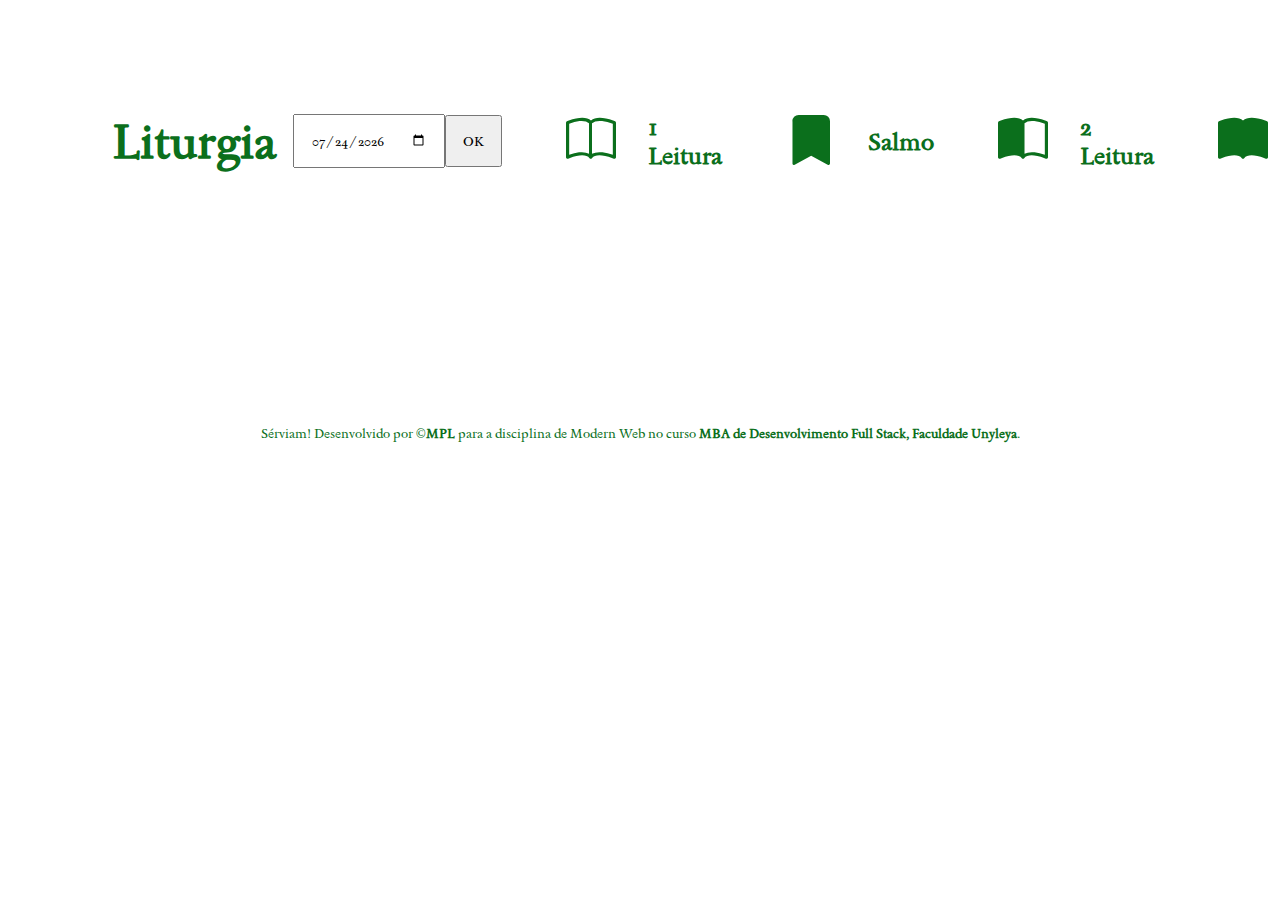
<file: index.html>
<!DOCTYPE html>
<html lang="pt-BR">

<head>
  <meta charset="UTF-8">
  <meta name="viewport" content="width=device-width, initial-scale=1.0">
  <link rel="stylesheet" href="https://cdn.jsdelivr.net/npm/bootstrap-icons@1.9.1/font/bootstrap-icons.css" />
  <link rel="stylesheet" href="./css/style.css">
  <title>Liturgia Diária MPL</title>
</head>

<body>
  <header class="cabecalho">
    <nav class="menu">
      <ul class="ul-menu">
        <li>
          <h1>Liturgia</h1>
          <input type="date" id="myDate">
          <button onclick="changeDate()">OK</button>
        </li>

        <div class="icon-opcao-menu">
          <a href="index.html">
            <li class="menu-link"><i class="bi bi-book"></i>
              <p class="opcao-menu">1 Leitura</p>
            </li>
          </a>
        </div>

        <div class="icon-opcao-menu">
          <a href="salmo.html">
            <li class="menu-link"><i class="bi bi-bookmark-fill"></i>
              <p class="opcao-menu">Salmo</p>
            </li>
          </a>
        </div>

        <div class="icon-opcao-menu">
          <a href="segundaleitura.html">
            <li class="menu-link"><i class="bi bi-book-half"></i>
              <p class="opcao-menu">2 Leitura</p>
            </li>
          </a>
        </div>

        <div class="icon-opcao-menu">
          <a href="evangelho.html">
            <li class="menu-link"><i class="bi bi-book-fill"></i>
              <p class="opcao-menu">Evangelho</p>
            </li>
          </a>
        </div>

      </ul>
    </nav>
  </header>

  <main>
    <section id="data"></section>
    <section id="liturgia"></section>
    <section id="cor"></section>
    <section id="primeiraLeitura"></section>
  </main>

  <footer id="footer">Sérviam! Desenvolvido por ©<a href="http://about.me/marcosludwig">MPL</a> para a disciplina de Modern Web
    no curso <a href="https://unyleya.edu.br/pos-graduacao-ead/curso/mba-em-desenvolvimento-full-stack">MBA de
      Desenvolvimento Full Stack, Faculdade Unyleya</a>.</footer>

  <script src="./js/script.js"></script>
</body>

</html>
</file>
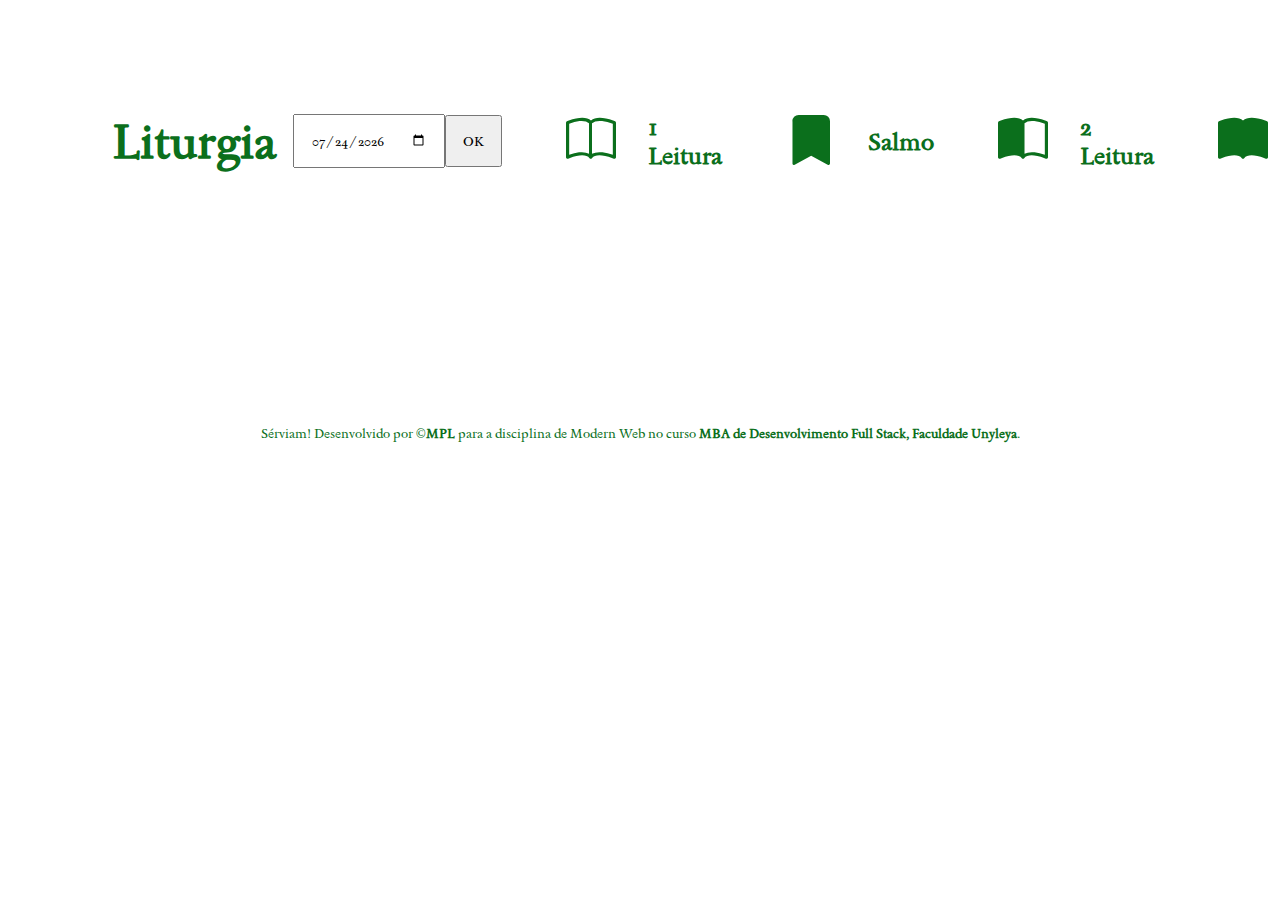
<file: evangelho.html>
<!DOCTYPE html>
<html lang="pt-BR">

<head>
  <meta charset="UTF-8">
  <meta name="viewport" content="width=device-width, initial-scale=1.0">
  <link rel="stylesheet" href="https://cdn.jsdelivr.net/npm/bootstrap-icons@1.9.1/font/bootstrap-icons.css" />
  <link rel="stylesheet" href="./css/style.css">
  <title>Liturgia Diária MPL</title>
</head>

<body>
  <header class="cabecalho">
    <nav class="menu">
      <ul class="ul-menu">
        <li>
          <h1>Liturgia</h1>
          <input type="date" id="myDate">
          <button onclick="changeDate()">OK</button>
        </li>

        <div class="icon-opcao-menu">
          <a href="index.html">
            <li class="menu-link"><i class="bi bi-book"></i>
            <p class="opcao-menu">1 Leitura</p></li>
          </a>
        </div>

        <div class="icon-opcao-menu">
          <a href="salmo.html">
            <li class="menu-link"><i class="bi bi-bookmark-fill"></i>
            <p class="opcao-menu">Salmo</p></li>
          </a>
        </div>

        <div class="icon-opcao-menu">
          <a href="segundaleitura.html">
            <li class="menu-link"><i class="bi bi-book-half"></i>
            <p class="opcao-menu">2 Leitura</p></li>
          </a>
        </div>

        <div class="icon-opcao-menu">
          <a href="evangelho.html">
            <li class="menu-link"><i class="bi bi-book-fill"></i>
            <p class="opcao-menu">Evangelho</p></li>
          </a>
        </div>

      </ul>
    </nav>
  </header>

  <main>
    <section id="data"></section>
    <section id="liturgia"></section>
    <section id="cor"></section>
    <section id="evangelho"></section>
  </main>

  <footer id="footer">Sérviam! Desenvolvido por ©<a href="http://about.me/marcosludwig">MPL</a> para a disciplina de Modern Web
    no curso <a href="https://unyleya.edu.br/pos-graduacao-ead/curso/mba-em-desenvolvimento-full-stack">MBA de
      Desenvolvimento Full Stack, Faculdade Unyleya</a>.</footer>

  <script src="./js/script.js"></script>
</body>

</html>
</file>
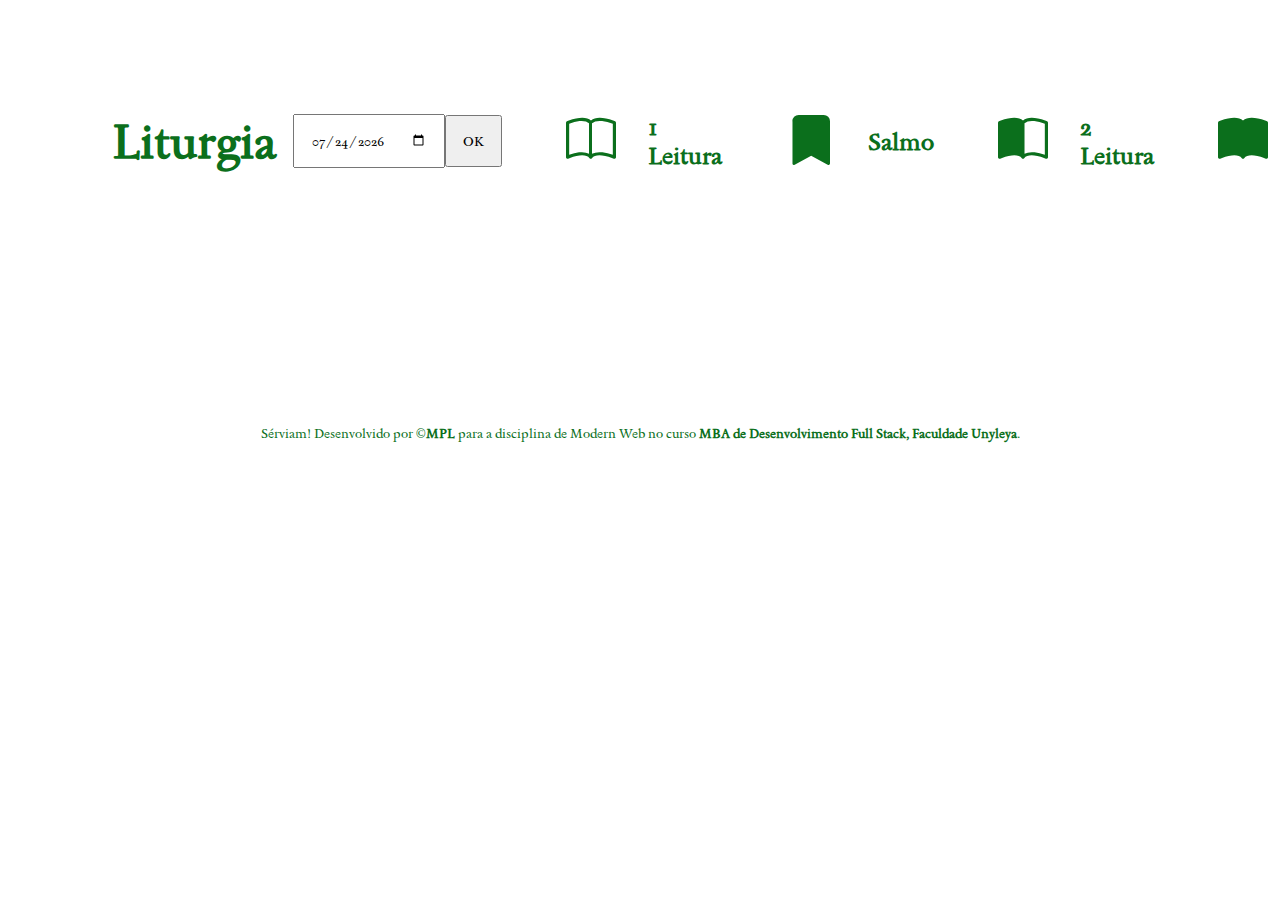
<file: salmo.html>
<!DOCTYPE html>
<html lang="pt-BR">

<head>
  <meta charset="UTF-8">
  <meta name="viewport" content="width=device-width, initial-scale=1.0">
  <link rel="stylesheet" href="https://cdn.jsdelivr.net/npm/bootstrap-icons@1.9.1/font/bootstrap-icons.css" />
  <link rel="stylesheet" href="./css/style.css">
  <title>Liturgia Diária MPL</title>
</head>

<body>
  <header class="cabecalho">
    <nav class="menu">
      <ul class="ul-menu">
        <li>
          <h1>Liturgia</h1>
          <input type="date" id="myDate">
          <button onclick="changeDate()">OK</button>
        </li>

        <div class="icon-opcao-menu">
          <a href="index.html">
            <li class="menu-link">
              <i class="bi bi-book"></i>
              <p class="opcao-menu">1 Leitura</p>
            </li>
          </a>
        </div>

        <div class="icon-opcao-menu">
          <a href="salmo.html">
            <li class="menu-link">
              <i class="bi bi-bookmark-fill"></i>
              <p class="opcao-menu">Salmo</p>
            </li>
          </a>
        </div>

        <div class="icon-opcao-menu">
          <a href="segundaleitura.html">
            <li class="menu-link">
              <i class="bi bi-book-half"></i>
              <p class="opcao-menu">2 Leitura</p>
            </li>
          </a>
        </div>

        <div class="icon-opcao-menu">
          <a href="evangelho.html">
            <li class="menu-link">
              <i class="bi bi-book-fill"></i>
              <p class="opcao-menu">Evangelho</p>
            </li>
          </a>
        </div>

      </ul>
    </nav>
  </header>

  <main>
    <section id="data"></section>
    <section id="liturgia"></section>
    <section id="cor"></section>
    <section id="salmo"></section>
  </main>

  <footer id="footer">Sérviam! Desenvolvido por ©<a href="http://about.me/marcosludwig">MPL</a> para a disciplina de Modern Web
    no curso <a href="https://unyleya.edu.br/pos-graduacao-ead/curso/mba-em-desenvolvimento-full-stack">MBA de
      Desenvolvimento Full Stack, Faculdade Unyleya</a>.</footer>

  <script src="./js/script.js"></script>
</body>

</html>
</file>
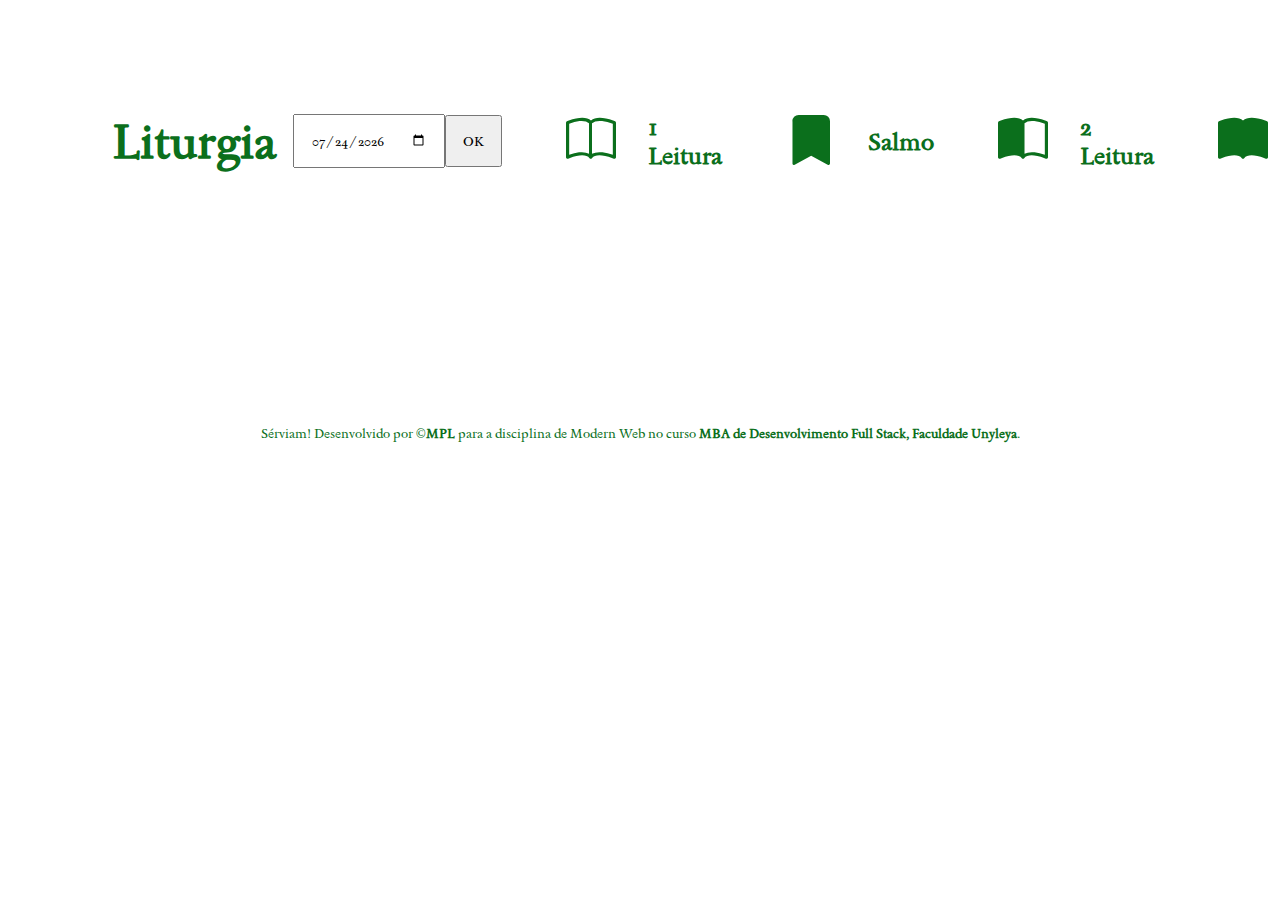
<file: segundaleitura.html>
<!DOCTYPE html>
<html lang="pt-BR">

<head>
  <meta charset="UTF-8">
  <meta name="viewport" content="width=device-width, initial-scale=1.0">
  <link rel="stylesheet" href="https://cdn.jsdelivr.net/npm/bootstrap-icons@1.9.1/font/bootstrap-icons.css" />
  <link rel="stylesheet" href="./css/style.css">
  <title>Liturgia Diária MPL</title>
</head>

<body>
  <header class="cabecalho">
    <nav class="menu">
      <ul class="ul-menu">
        <li>
          <h1>Liturgia</h1>
          <input type="date" id="myDate">
          <button onclick="changeDate()">OK</button>
        </li>

        <div class="icon-opcao-menu">
          <a href="index.html">
            <li class="menu-link"><i class="bi bi-book"></i>
            <p class="opcao-menu">1 Leitura</p></li>
          </a>
        </div>

        <div class="icon-opcao-menu">
          <a href="salmo.html">
            <li class="menu-link"><i class="bi bi-bookmark-fill"></i>
            <p class="opcao-menu">Salmo</p></li>
          </a>
        </div>

        <div class="icon-opcao-menu">
          <a href="segundaleitura.html">
            <li class="menu-link"><i class="bi bi-book-half"></i>
            <p class="opcao-menu">2 Leitura</p></li>
          </a>
        </div>

        <div class="icon-opcao-menu">
          <a href="evangelho.html">
            <li class="menu-link"><i class="bi bi-book-fill"></i>
            <p class="opcao-menu">Evangelho</p></li>
          </a>
        </div>

      </ul>
    </nav>
  </header>

  <main>
    <section id="data"></section>
    <section id="liturgia"></section>
    <section id="cor"></section>
    <section id="segundaLeitura"></section>
  </main>

  <footer id="footer">Sérviam! Desenvolvido por ©<a href="http://about.me/marcosludwig">MPL</a> para a disciplina de Modern Web
    no curso <a href="https://unyleya.edu.br/pos-graduacao-ead/curso/mba-em-desenvolvimento-full-stack">MBA de
      Desenvolvimento Full Stack, Faculdade Unyleya</a>.</footer>

  <script src="./js/script.js"></script>
</body>

</html>
</file>
<file: css/style.css>
@import url('https://fonts.googleapis.com/css2?family=Mukta:wght@200;300;400;500;600;700;800&family=Roboto+Slab:wght@100..900&family=Roboto:ital,wght@0,100;0,300;0,400;0,500;0,700;0,900;1,100;1,300;1,400;1,500;1,700;1,900&family=Sedan:ital@0;1&display=swap');

:root {
  --verde-belo: #0b6f1c;
}

* {
  padding: 1rem;
  margin: 0;
  box-sizing: border-box;
  font-family: "Sedan", Arial, Helvetica, sans-serif;
}

html,
body {
  width: 100%;
  height: 100vh;
}

body {
  display: flex;
  flex-direction: column;
  align-items: center;
  align-content: stretch;
  background-color: white;
}

/* Estilo para desktop */
@media (min-width: 990px) {
  :root {
    --tamanho-fonte: 1.5rem;
  }

  p {
    text-align: justify;
    max-width: 50%;
    margin: auto;
  }

  a {
    padding: 0 0 0 0;
    text-decoration: none;
    font-weight: bold;
    color: var(--verde-belo);
  }
  
  a:hover {
      text-decoration: underline;
      font-weight: bold;
      color: var(--verde-belo);
  }
}

/* Estilo para mobile */
@media (max-width: 989.99px) {
  :root {
    --tamanho-fonte: 1rem;
  }
  p {
    text-align: justify;
    max-width: 100%;
    margin: auto;
  }

  a {
    padding: 0 0 0 0;
    text-decoration: underline;
    font-weight: bold;
    color: var(--verde-belo);
  }
}

.cabecalho {
  width: 100%;
  display: flex;
  align-items: center;
  justify-content: space-around;
}

.menu {
  padding: 0 0 0 0;
}

@media (min-width: 990px) {
  header h1 {
    font-size: 3rem;
    color: var(--verde-belo);
  }

  .menu .ul-menu {
    display: flex;
    flex-direction: row;
    justify-content: space-around;
    align-items: center;
    text-align: center;
  }
}

@media (max-width: 989.99px) {
  header h1 {
    font-size: 2rem;
    color: var(--verde-belo);
  }

  .menu .ul-menu {
    display: flex;
    flex-direction: column;
    justify-content: space-around;
    align-items: center;
    text-align: center;
  }
}

li {
  list-style: none;
  padding: 2rem;
  color: var(--verde-belo);
  display: flex;
  align-items: center;
}

.menu-link {
  padding: 0 0 0 0;
}

/*.icon-opcao-menu {
  text-align: center;
}*/

.opcao-menu {
  /*text-align: none;*/
  max-width: 100%;
  font-size: var(--tamanho-fonte);
  color: var(--verde-belo);
}

.bi-book
{
  font-size: 50px
}

.bi-bookmark-fill
{
  font-size: 50px
}

.bi-book-half
{
  font-size: 50px
}

.bi-book-fill
{
  font-size: 50px
}

h2 {
  text-align: center;
  color:  var(--verde-belo);
}

#data {
  font-size: 1.5rem;
  color: var(--verde-belo);
}

#liturgia {
  font-size: 1.5rem;
  color: var(--verde-belo);
}

#cor {
  width: 100%;
  text-align: left;
  font-size: 1rem;
  color: var(--verde-belo);
}

#primeiraLeitura {
  font-size: var(--tamanho-fonte);
  color: var(--verde-belo);
}

#primeiraLeitura-referencia {
  font-size: var(--tamanho-fonte);
  color: var(--verde-belo);
}

#primeiraLeitura-titulo {
  font-size: var(--tamanho-fonte);
  color: var(--verde-belo);
}

#primeiraLeitura-texto {
  font-size: var(--tamanho-fonte);
  color: var(--verde-belo);
}

#salmo {
  font-size: var(--tamanho-fonte);
  color: var(--verde-belo);
}

#salmo-referencia {
  font-size: var(--tamanho-fonte);
  color: var(--verde-belo);
}

#salmo-refrao {
  font-size: var(--tamanho-fonte);
  color: var(--verde-belo);
}

#salmo-texto {
  font-size: var(--tamanho-fonte);
  color: var(--verde-belo);
}

#segundaLeitura {
  font-size: var(--tamanho-fonte);
  color: var(--verde-belo);
}

#segundaLeitura-referencia {
  font-size: var(--tamanho-fonte);
  color: var(--verde-belo);
}

#segundaLeitura-titulo {
  font-size: var(--tamanho-fonte);
  color: var(--verde-belo);
}

#segundaLeitura-texto {
  font-size: var(--tamanho-fonte);
  color: var(--verde-belo);
}

#evangelho {
  font-size: var(--tamanho-fonte);
  color: var(--verde-belo);
}

#evangelho-referencia {
  font-size: var(--tamanho-fonte);
  color: var(--verde-belo);
}

#evangelho-titulo {
  font-size: var(--tamanho-fonte);
  color: var(--verde-belo);
}

#evangelho-texto {
  font-size: var(--tamanho-fonte);
  color: var(--verde-belo);
}

#footer {
  text-align: center;
  font-size: 0.8rem;
  color: var(--verde-belo);
}
</file>
